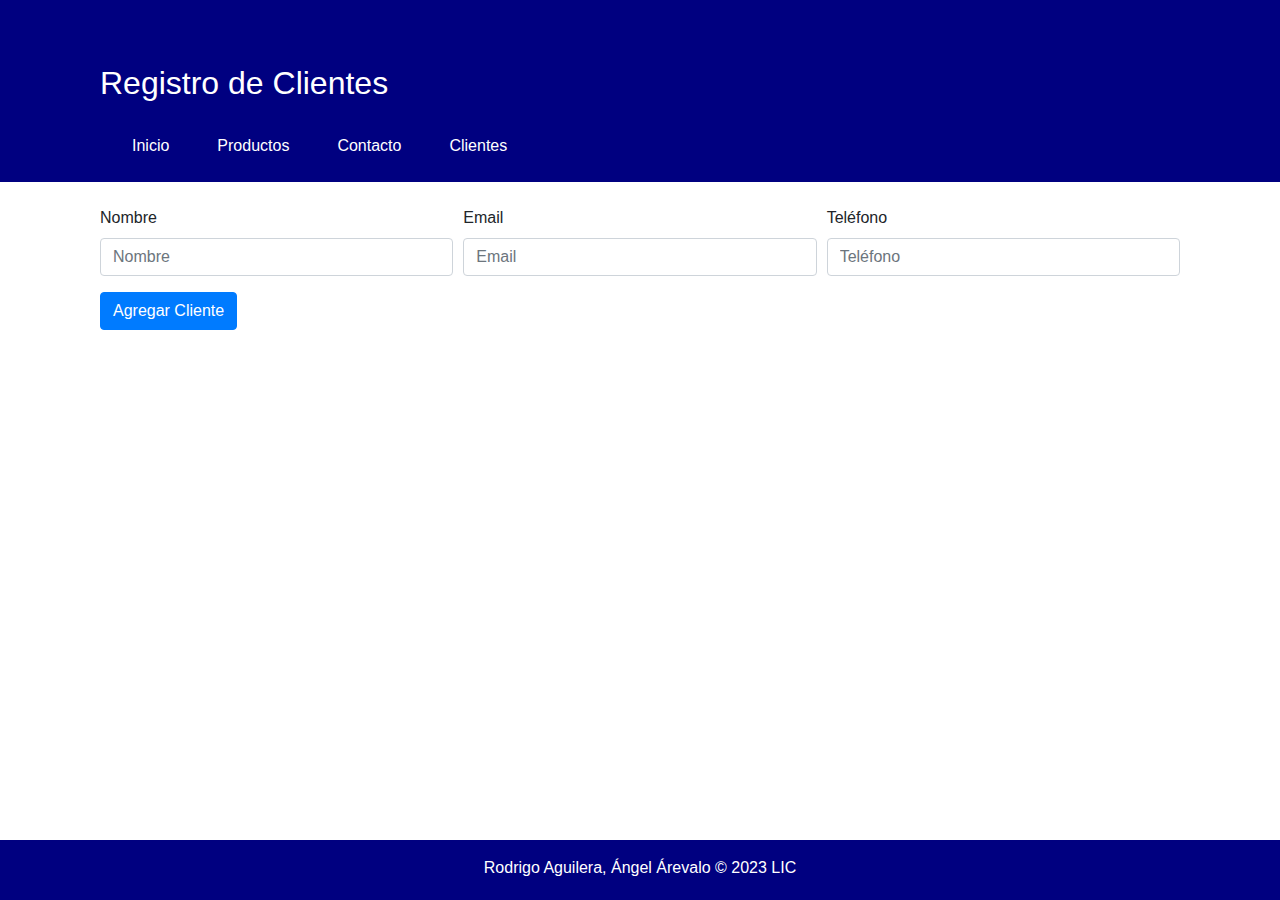
<file: cliente.html>
<!DOCTYPE html>
<html lang="es">
<head>
  <meta charset="UTF-8">
  <meta name="viewport" content="width=device-width, initial-scale=1.0">
  <title>Registro de Clientes</title>
  <!-- Bootstrap CSS -->
  <link rel="stylesheet" href="https://stackpath.bootstrapcdn.com/bootstrap/4.3.1/css/bootstrap.min.css">
  <link rel="stylesheet" href="https://cdnjs.cloudflare.com/ajax/libs/font-awesome/6.4.2/css/all.min.css" integrity="sha512-z3gLpd7yknf1YoNbCzqRKc4qyor8gaKU1qmn+CShxbuBusANI9QpRohGBreCFkKxLhei6S9CQXFEbbKuqLg0DA==" crossorigin="anonymous" referrerpolicy="no-referrer" />
  <link rel="stylesheet" href="styles.css">
</head>
<body>

    <header class="text-white">
        <div class="container">
            <div class="container mt-5">
                <h2 class="mb-4">Registro de Clientes</h2> 
                <nav>
                    <ul class="nav">
                      <li class="nav-item"><a class="nav-link" href="index.html"><i class="fa-solid fa-house" style="color: #ffffff;"></i> Inicio</a></li>
                      <li class="nav-item"><a class="nav-link" href="#"><i class="fa-solid fa-gift" style="color: #ffffff;"></i> Productos</a></li>
                      <li class="nav-item"><a class="nav-link" href="#"><i class="fa-solid fa-phone" style="color: #ffffff;"></i> Contacto</a></li>
                      <li class="nav-item"><a class="nav-link" href="cliente.html"><i class="fa-solid fa-users" style="color: #ffffff;"></i> Clientes</a></li>
                    </ul>
                  </nav>
        </div>
      </header>

      <main class="container my-4">
        <div class="container">
  <!-- Formulario de Registro -->
  <form id="clienteForm">
    <div class="form-row">
      <div class="form-group col-md-4">
        <label for="nombre">Nombre</label>
        <input type="text" class="form-control" id="nombre" placeholder="Nombre" required>
      </div>
      <div class="form-group col-md-4">
        <label for="email">Email</label>
        <input type="email" class="form-control" id="email" placeholder="Email" required>
      </div>
      <div class="form-group col-md-4">
        <label for="telefono">Teléfono</label>
        <input type="tel" class="form-control" id="telefono" placeholder="Teléfono" required>
      </div>
    </div>
    <button type="button" class="btn btn-primary" onclick="agregarCliente()">Agregar Cliente</button>
  </form>

  <!-- Lista de Clientes -->
  <ul id="listaClientes" class="list-group mt-4">
    <!-- Los clientes se mostrarán aquí dinámicamente -->
  </ul>
</div>
</div>
</main>

<footer id="clientefoo">
    <p>Rodrigo Aguilera, Ángel Árevalo © 2023 LIC</p>
  </footer>

<!-- Bootstrap JS and dependencies -->
<script src="https://code.jquery.com/jquery-3.3.1.slim.min.js"></script>
<script src="https://cdnjs.cloudflare.com/ajax/libs/popper.js/1.14.7/umd/popper.min.js"></script>
<script src="https://stackpath.bootstrapcdn.com/bootstrap/4.3.1/js/bootstrap.min.js"></script>
<script src="cliente.js" defer></script>
</body>
</html>
</file>
<file: styles.css>
@import url('https://fonts.googleapis.com/css2?family=Poppins:ital,wght@0,300;0,400;0,500;0,600;0,700;0,800;0,900;1,600&display=swap');
* {
    box-sizing: border-box;
    margin: 0;
    padding: 0;
  }
  
  body {
    font-family: Arial, sans-serif;
    font-size: 16px;
  }
  
  header {
    background-color: navy;
    color: #fff;
    display: flex;
    justify-content: space-between;
    align-items: center;
    padding: 1rem;
  }
  
  h1 {
    font-family: 'Popins', sans-serif;
  }

  nav ul {
    display: flex;
    list-style: none;
  }
  
  nav li {
    margin-left: 1rem;
  }
  
  nav a {
    color: #fff;
    text-decoration: none;
  }
  
  nav a:hover {
    color: skyblue;
  }

  .productos {
    display: grid;
    grid-template-columns: repeat(auto-fit, minmax(300px, 1fr));
    grid-gap: 1rem;
  }
  
  .producto {
    border: 1px solid #ccc;
    padding: 1rem;
    text-align: center;
  }
  
  .producto img {
    max-width: 100%;
  }
  
  .producto h3 {
    margin-top: 1rem;
  }
  
  .producto p {
    margin-top: 0.5rem;
  }
  
  .producto .precio {
    font-weight: bold;
    margin-top: 0.5rem;
  }
  
  .producto .agregar-al-carrito {
    background-color: #333;
    color: #fff;
    border: none;
    padding: 0.5rem 1rem;
    margin-top: 1rem;
    cursor: pointer;
  }

  .container img {
    width: 100%;
    height: 250px;
    object-fit: cover;
    transition: all .5s;
  }

  .container .video-thumbnail{
    overflow: hidden;
  }

  .container .video-thumbnail:hover img{
    transform: scale(1.2);
  }

  footer {
    background-color: navy;
    color: #fff;
    text-align: center;
    padding: 1rem;
  }

  #clientefoo{
    background-color: navy;
    color: #fff;
    text-align: center;
    padding: 1rem;
    position: absolute;
    bottom: 0;
    width: 100%;
    height: 60px; /* Establece la altura de tu footer */
  }
</file>
